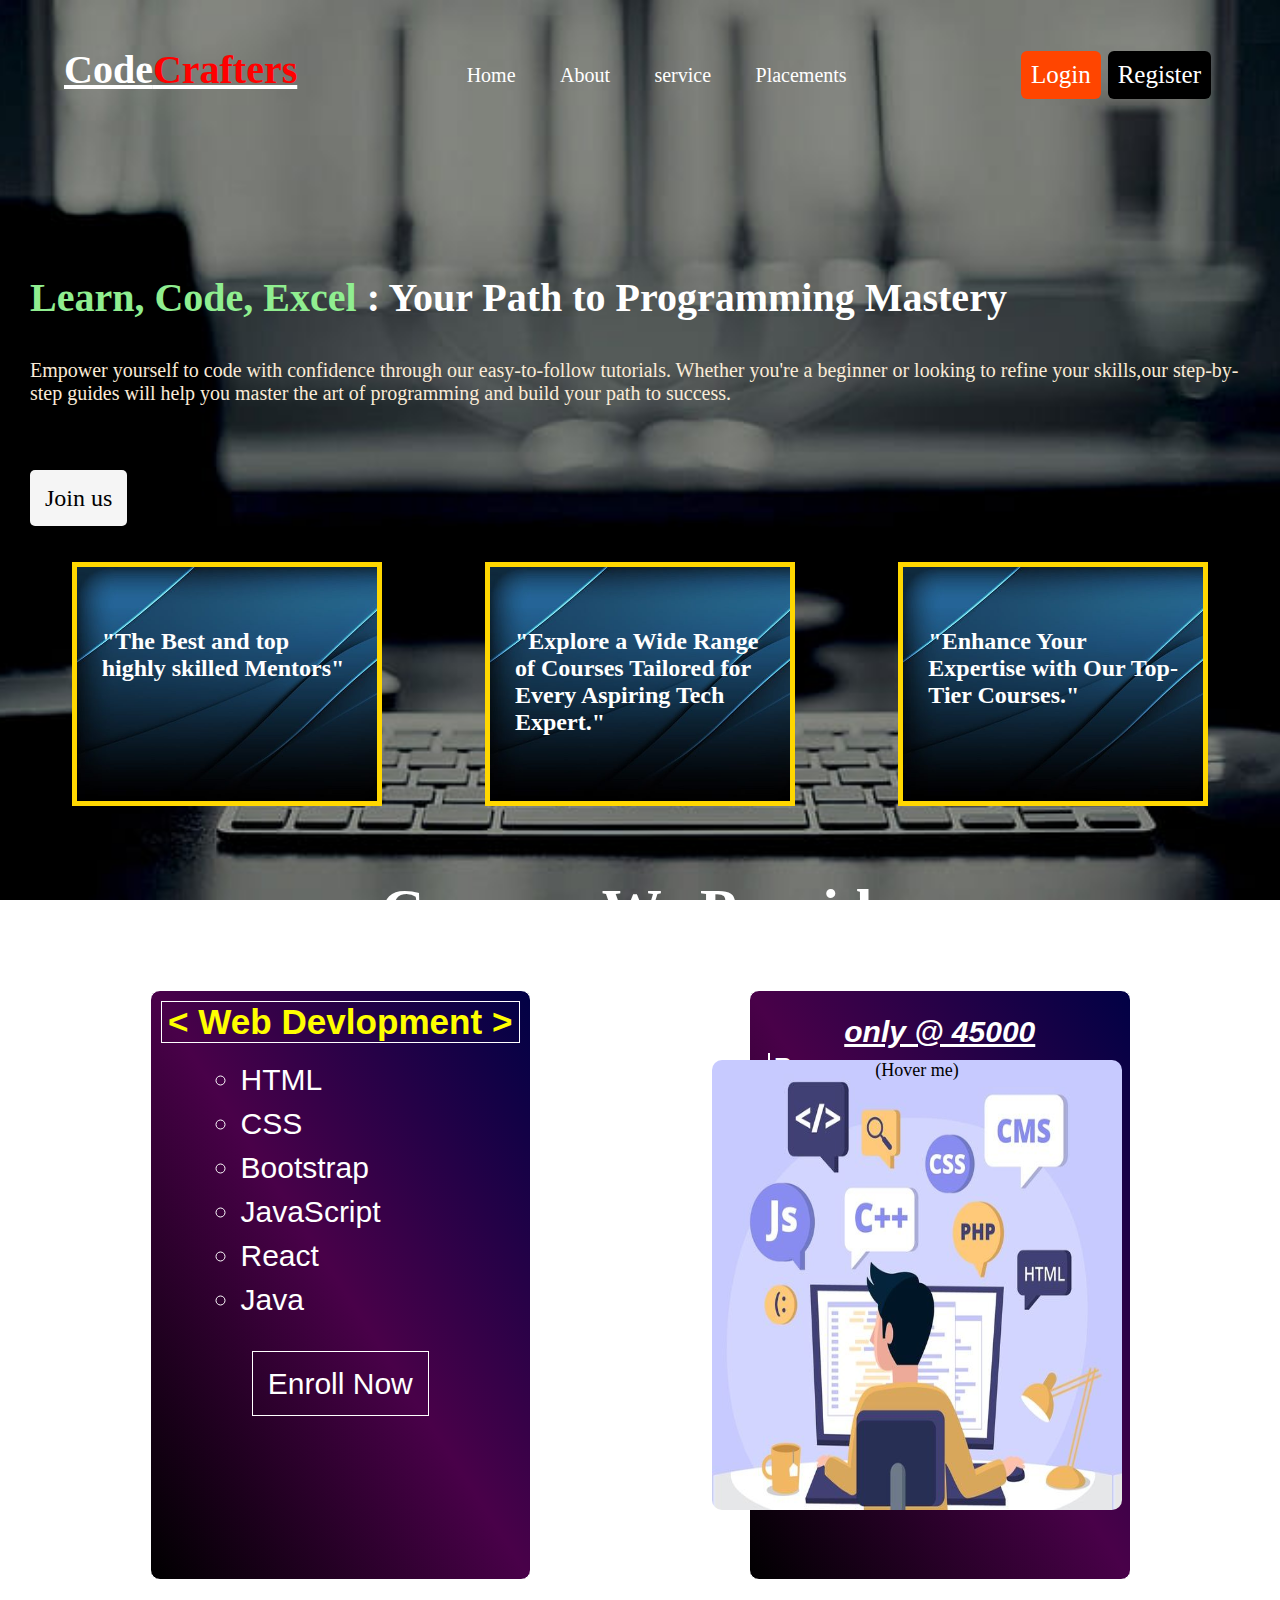
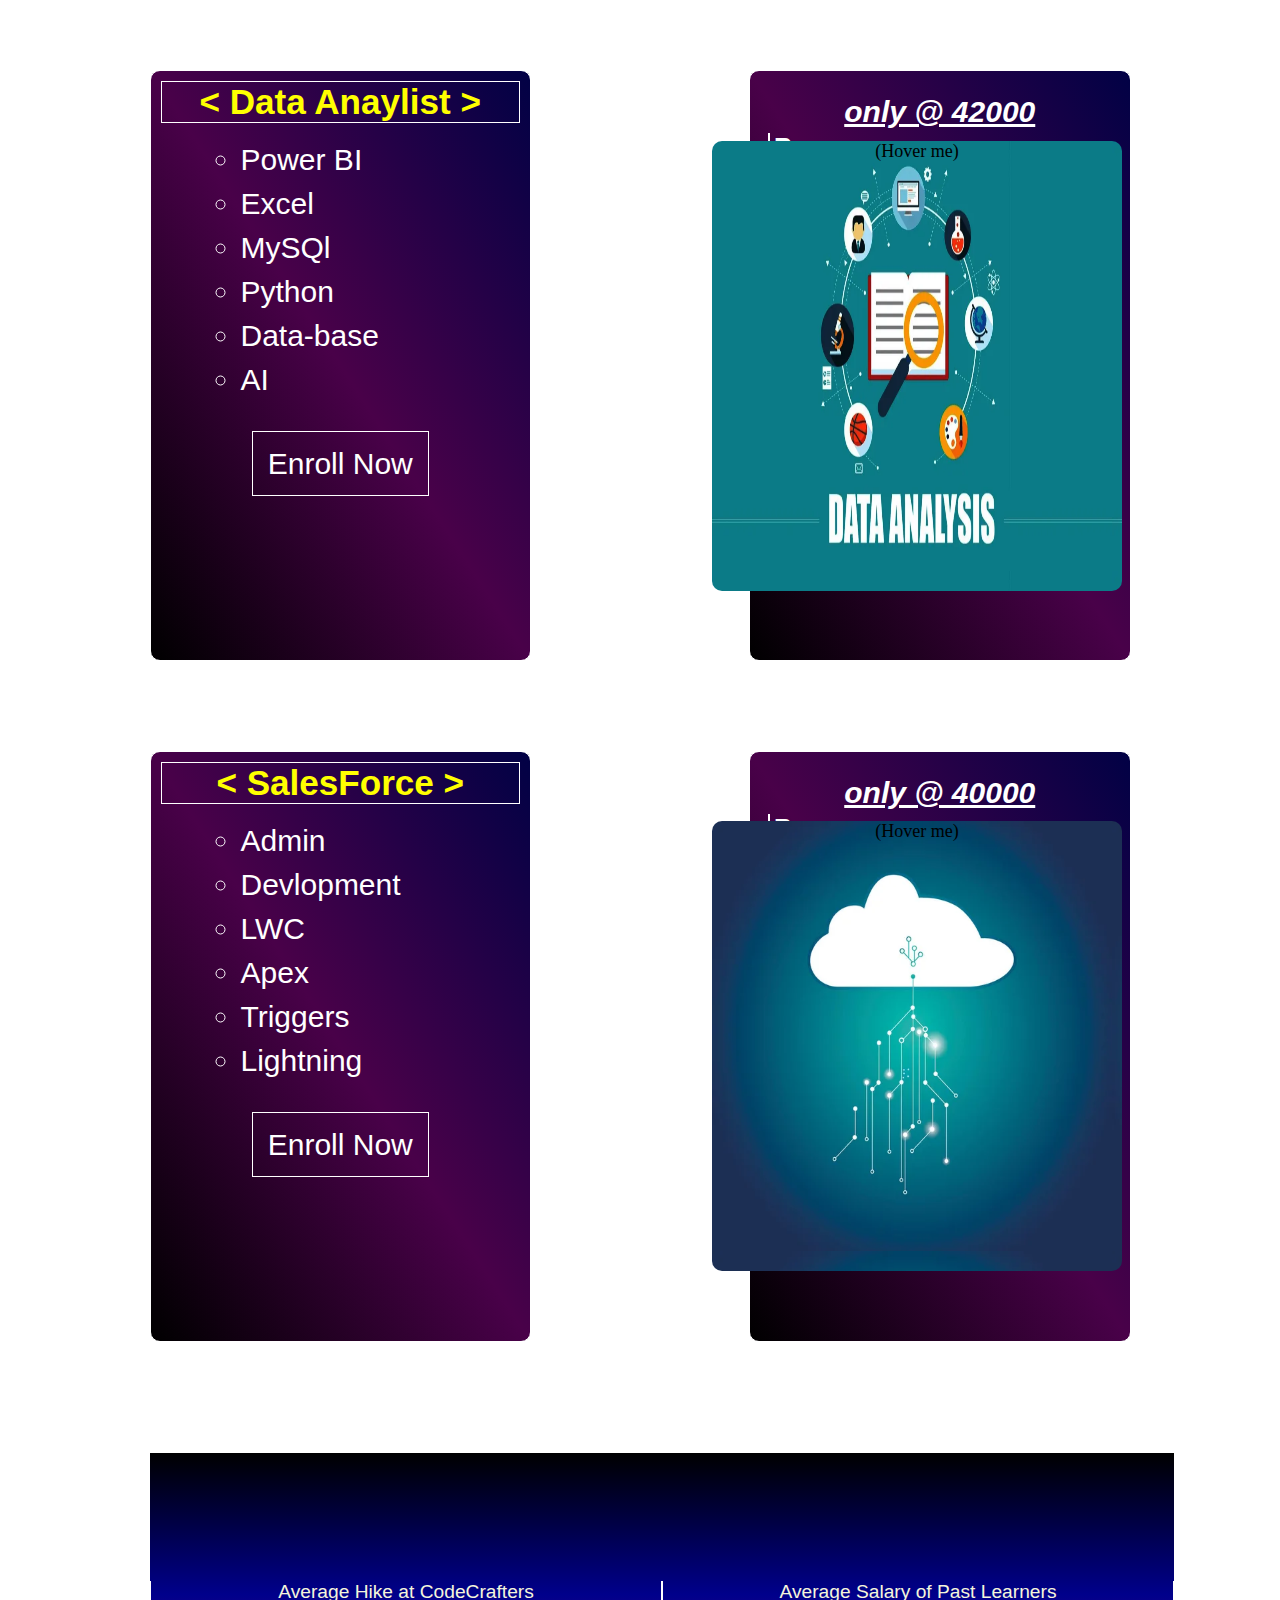
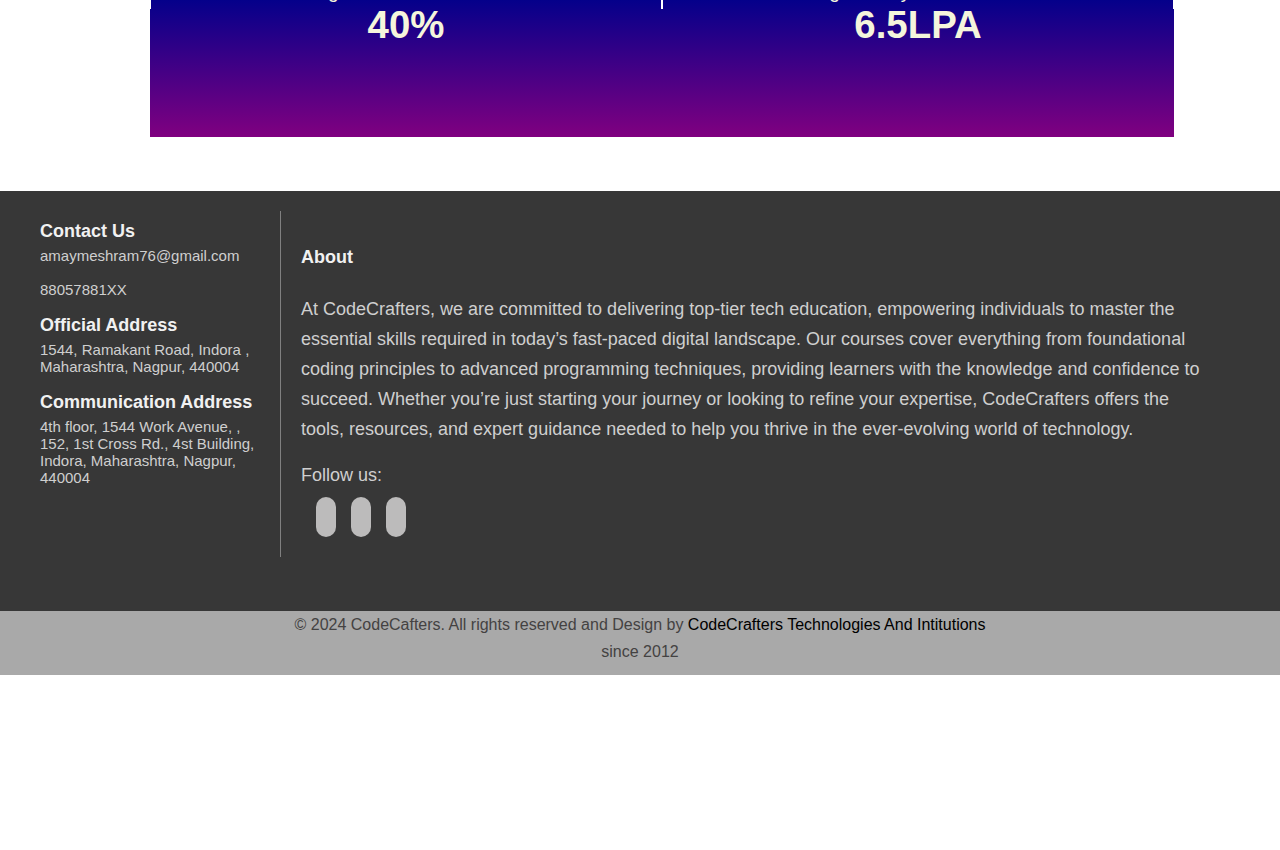
<file: index.html>
<!DOCTYPE html>
<html lang="en">
<head>
    <meta charset="UTF-8">
    <meta name="viewport" content="width=device-width, initial-scale=1.0">
    <title>CodeCrafters</title>
    <link rel="stylesheet" href="index.css">
    <link rel="stylesheet" href="https://cdnjs.cloudflare.com/ajax/libs/font-awesome/6.6.0/css/all.min.css"
     integrity="sha512-Kc323vGBEqzTmouAECnVceyQqyqdsSiqLQISBL29aUW4U/M7pSPA/gEUZQqv1cwx4OnYxTxve5UMg5GT6L4JJg==" crossorigin="anonymous" referrerpolicy="no-referrer" />
</head>
<body>
    <div class="d1">
        <br><br>
        <nav>
            <h2 class="first">Code<span>Crafters</span> </h2>

            <ul class="list">
                <li><a href="#">Home</a></li>
                <li><a href="about.html">About</a></li>
                <li><a href="#sec-1">service</a></li>
                <li><a href="our project.html">Placements</a></li>
            </ul>

            <div class="buttons">
                <a href="login.html" class="login">Login</a>
                <a href="resgister.html" class="register"> Register</a>
            </div>

        </nav>

    


        <div class="cont-1">
           <div class="inner-cont-1"> <h2> <span>Learn, Code, Excel</span> : Your Path to Programming Mastery</h2>
                <br>
                      <p>
                        Empower yourself to code with confidence through our easy-to-follow tutorials.
                             Whether you're a beginner or looking to refine your skills,our step-by-step
                                 guides will help you master the art of programming 
                                     and build your path to success.
                     </p>

                 
                 
                 <div class="joinus">
                     <a href="resgister.html" class="joinus-1">Join us</a>              
                 </div>
         </div>

     </div>


<div class="cont-A" >

    <div class="in-cont-A">
        <i class="fa-solid fa-users fa-2xl icon"></i>
        <br><br>
        <h2>"The Best and top highly skilled Mentors" </h2>
    </div>

    <div class="in-cont-A" >
        <i class="fa-solid fa-tv fa-2xl icon"></i>
        <br><br>
        <h2>"Explore a Wide Range of Courses Tailored for Every Aspiring Tech Expert." </h2>
    </div>

    <div class="in-cont-A">
        <i class="fa-solid fa-book-open fa-2xl icon"></i>
        <br><br>
        <h2>"Enhance Your Expertise with Our Top-Tier Courses."</h2>
    </div>

</div>

    <div class="cont-B" id="sec-1">
                <h1 style=" color:white; text-decoration: underline">Courses We Provide</h1>

                <div class="in-cont-B">
                    <div class="cont-B-sib sib-a">
                            <h3 style="color:Yellow;border:1px solid white; text-align: center;"> < Web Devlopment > </h3>
                            <ul>
                                <li>HTML</li>
                                <li>CSS</li>
                                <li>Bootstrap</li>
                                <li>JavaScript</li>
                                <li>React</li>
                                <li>Java</li>

                            </ul>

                            <a href="resgister.html"> Enroll Now</a>
                    </div>
                        <i class="fa-solid fa-arrow-right fa-2xl" style="color: #63E6BE;"></i>
                    <div class="cont-B-sib">
                            <h2> <i class="only">only @ 45000</i> </h2>
                           <h4 class="revalprice">Reval  pricing</h4> 
                    </div>
                        <div class="cont-B-sib2">
                            <p style="font-size: large;">(Hover me)</p>
                        </div>
                


                
                </div>
            

                <div class="in-cont-B">
                    <div class="cont-B-sib sib-a">
                        <h3 style="color:Yellow; border:1px solid white; text-align: center;"> < Data Anaylist > </h3>
                        <ul>
                            <li>Power BI</li>
                            <li>Excel</li>
                            <li>MySQl</li>
                            <li>Python</li>
                            <li>Data-base</li>
                            <li>AI</li>
                        </ul>
                        <a href="resgister.html"> Enroll Now</a>
                    </div>
                        <i class="fa-solid fa-arrow-right fa-2xl" style="color: #63E6BE;"></i>
                    <div class="cont-B-sib ">
                            <h2> <i class="only">only @ 42000</i> </h2>
                           <h4 class="revalprice">Reval  pricing</h4> 
                    </div>
                        <div class="cont-B-sib2 bg-img1">
                            <p style="font-size: large;">(Hover me)</p>
                        </div>
                
                
                </div>
        


                <div class="in-cont-B">
                    <div class="cont-B-sib sib-a">
                        <h3 style="color:Yellow;border:1px solid white; text-align: center;"> < SalesForce > </h3>
                        <ul>
                            <li>Admin</li>
                            <li>Devlopment</li>
                            <li>LWC</li>
                            <li>Apex</li>
                            <li>Triggers</li>
                            <li>Lightning</li>
                        </ul>
                        <a href="resgister.html"> Enroll Now</a>

                    </div>
                        <i class="fa-solid fa-arrow-right fa-2xl" style="color: #63E6BE;"></i>
                    <div class="cont-B-sib">
                            <h2> <i class="only">only @ 40000</i> </h2>
                           <h4 class="revalprice">Reval  pricing</h4> 
                    </div>
                        <div class="cont-B-sib2 bg-img2">
                            <p style="font-size: large;">(Hover me)</p>
                        </div>
                
                
                </div>


    </div>

    <div class="cont-hike">
     
        <div class="hike1">
         <p>Average Hike at CodeCrafters</p>
         <h1>40%</h1>
        </div> 
        <div class="hike1">
            <p>Average Salary of Past Learners</p>
            <h1>6.5LPA</h1>
           </div> 
     </div>
     <br><br><br>

<footer class="footer">

    <div class="M-F-cont">        
        
                <div class="F1"> 
                    <h4 class="f1head">Contact Us</h4>
                    <p>amaymeshram76@gmail.com</p>
                        <br>
                        <p> 88057881XX</p>

                    <br>
                   <h4 class="f1head">Official Address</h4> 
                    <P> 1544, Ramakant Road, 
                        Indora , Maharashtra, Nagpur, 440004</P>
                        <br>
                    
                       <h4 class="f1head">Communication Address</h4> 
                <p>
                    4th floor, 1544 Work Avenue, , 152,
             1st Cross Rd., 4st Building, Indora, Maharashtra, Nagpur, 440004
                </p>



            
                </div>
            
                <div class="F2">
                    <br>
                    <h4 class="f1head">About</h4>
                <br>
                
            <p class="para">
                At CodeCrafters, we are committed to delivering top-tier tech education, empowering individuals to master the essential skills 
                required in today’s fast-paced digital landscape. 
                Our courses cover everything from foundational coding principles to advanced programming techniques, 
                providing learners with the knowledge and confidence to succeed.
            
                 Whether you’re just starting your journey or looking to refine your expertise, CodeCrafters offers the tools, 
                 resources, and expert guidance needed to help you thrive in the ever-evolving world of technology.
            
            </p>

            <br>

          <div class="follow-link">

            <p>Follow us:</p>
            <br>

            <a class="logo-link" href="#"><i class="fa-brands fa-instagram"></i></a>
            <a class="logo-link" href=""><i class="fa-brands fa-facebook"></i></a>  
             <a class="logo-link" href=""><i class="fa-brands fa-x-twitter"></i></a>

          </div>
          
          

                </div>

    </div>    
    
    <br><br><br>

    <div class="last">
        <p> <span style="color: rgb(68, 66, 66);"> © 2024 CodeCafters. All rights reserved and Design by </span>
             CodeCrafters Technologies And Intitutions</p>
        <p style="color:rgb(68, 66, 66) ;">since 2012</p>
    </div>


</footer>
</body>
</html>
</file>
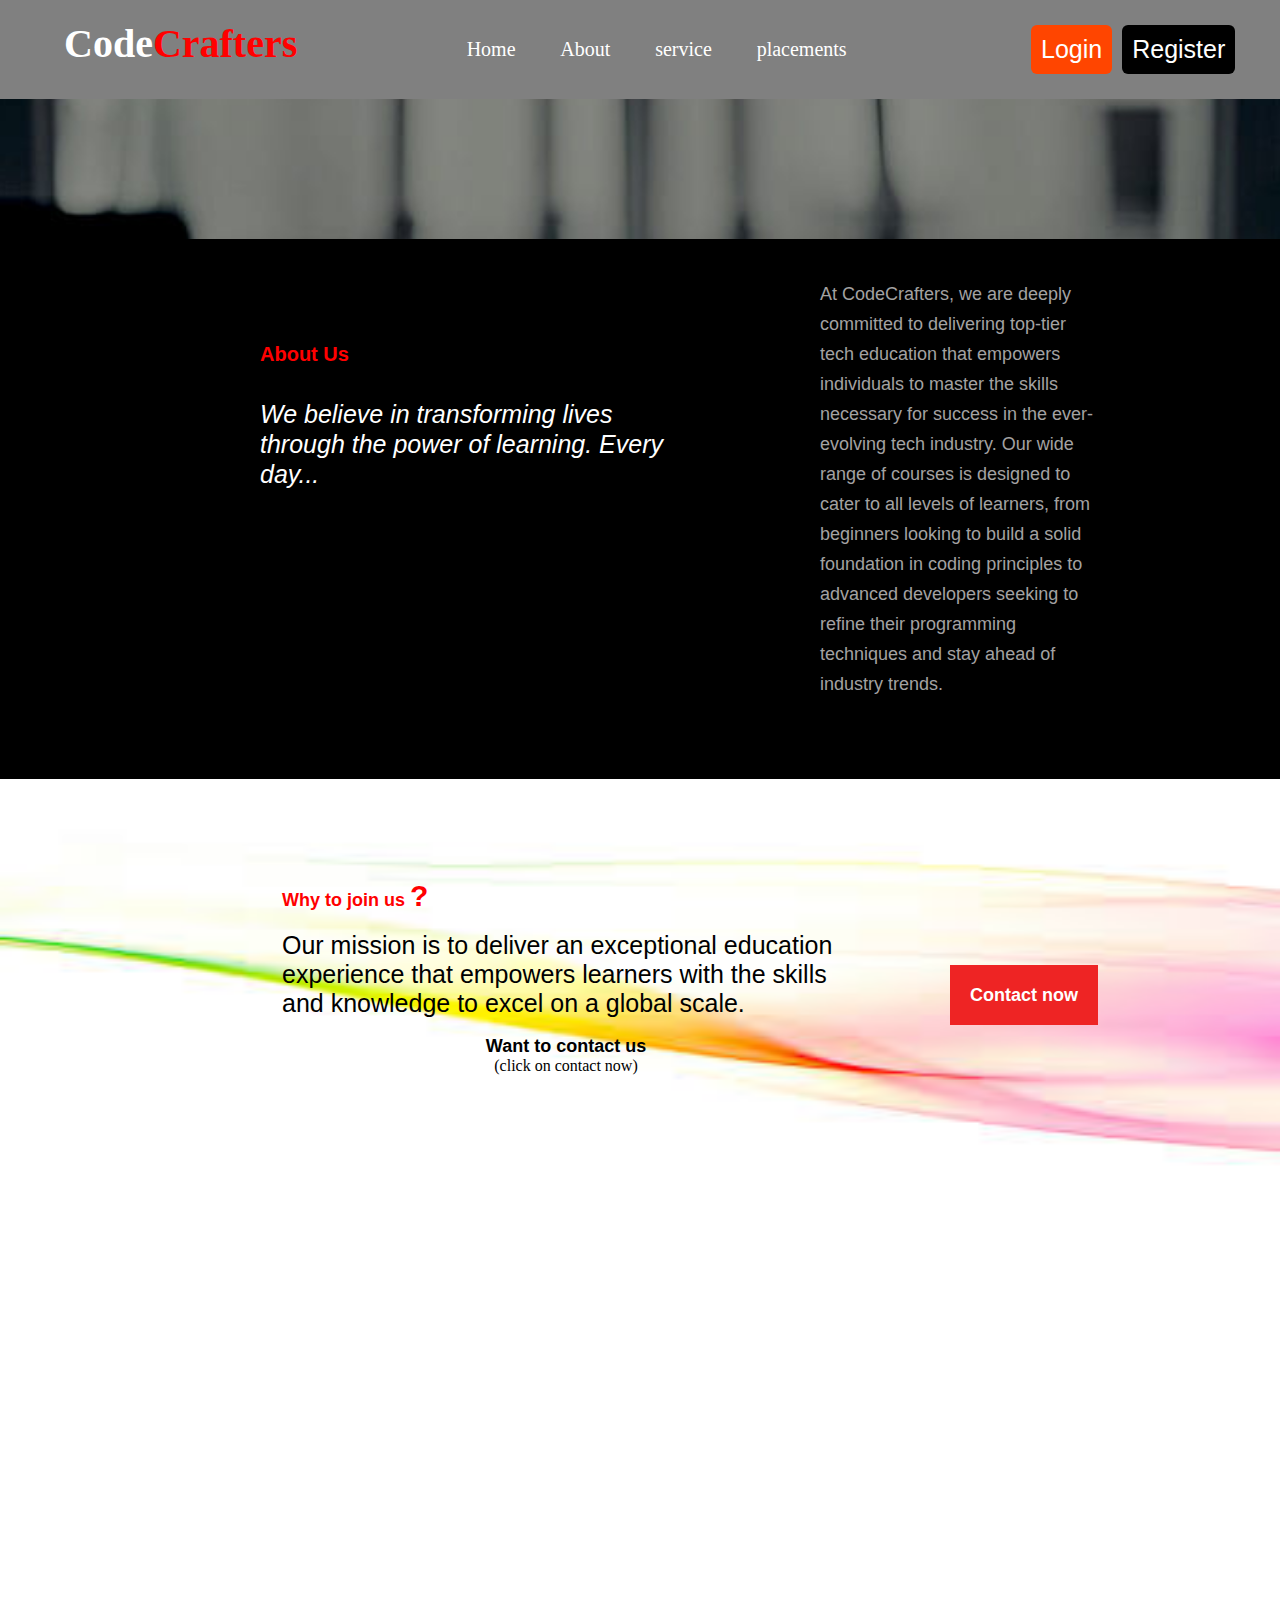
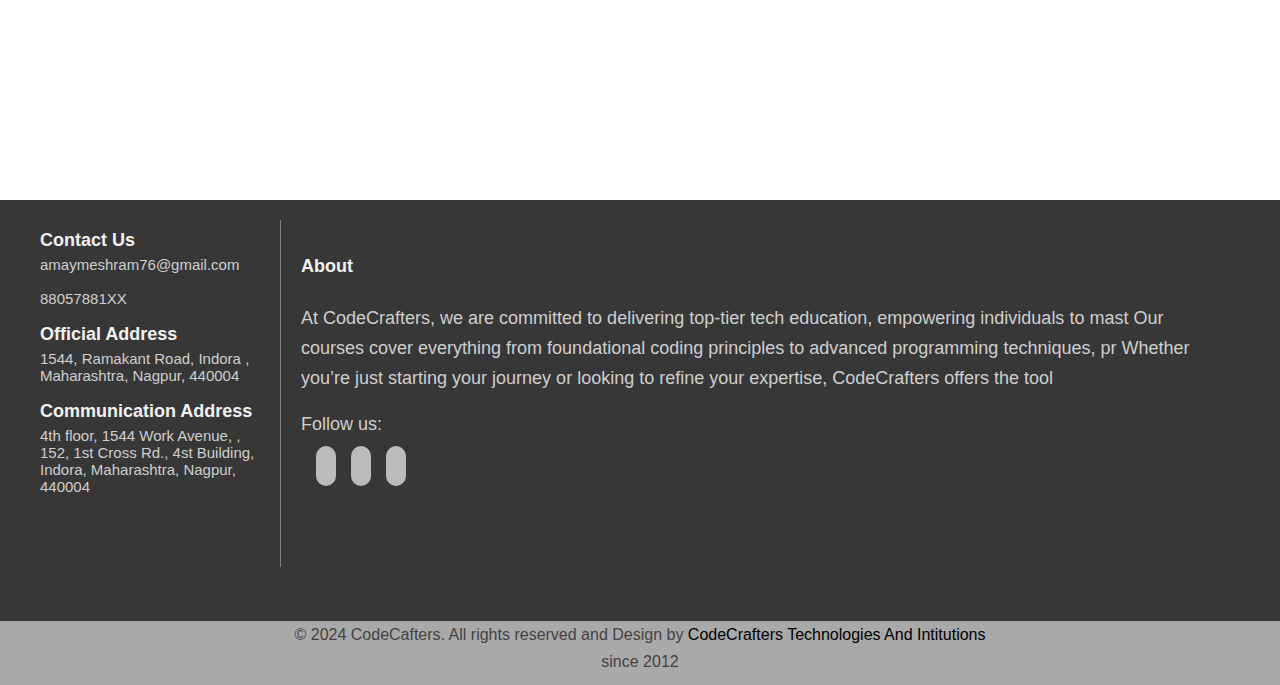
<file: about.html>
<!DOCTYPE html>
<html lang="en">
<head>
    <meta charset="UTF-8">
    <meta name="viewport" content="width=device-width, initial-scale=1.0">
    <link rel="stylesheet" href="about.css">
    <link rel="stylesheet" href="https://cdnjs.cloudflare.com/ajax/libs/font-awesome/6.6.0/css/all.min.css"
    integrity="sha512-Kc323vGBEqzTmouAECnVceyQqyqdsSiqLQISBL29aUW4U/M7pSPA/gEUZQqv1cwx4OnYxTxve5UMg5GT6L4JJg==" crossorigin="anonymous" referrerpolicy="no-referrer" />
    <title>Document</title>
</head>
<body>

<div class="d1">
        <nav>
            <h2 class="first">Code<span>Crafters</span> </h2>
            <ul class="list">
                <li><a href="index.html">Home</a></li>
                <li><a href="#">About</a></li>
                <li><a href="index.html#sec-1">service</a></li>
                <li><a href="our project.html">placements</a></li>
            </ul>
            <div class="buttons">
                <a href="login.html" class="login">Login</a>
                <a href="resgister.html" class="register"> Register</a>
            </div>
        </nav>
        <!--  -->
        
        <div class="M-cont-a">
            <div class="cont-a-sib1">
                 <P> About Us </P>
                <br>
                 <i>
                    We believe in transforming lives through the power of learning. Every day...
                    
                   
                   
                 </i> 
        

            </div>

            <div class="cont-a-sib2">
                    <p>
                        At CodeCrafters, we are deeply committed to delivering top-tier tech education that 
                        empowers individuals to master the skills necessary for success in the ever-evolving tech
                         industry. Our wide range of courses is designed to cater to all levels of learners, 
                         from beginners looking to build a solid foundation in coding principles to advanced developers 
                         seeking to refine their programming techniques and stay ahead of industry trends.
                    
                    
                
                </p>
            </div>

        </div>

        <div class="whyus">

                <div class="why-cont1">
                    <p class="heading">Why to join us <span> ? </span> </p>
                    <br>
                    <p class="content"> Our mission is to deliver an exceptional education
                         experience that empowers learners with the skills and
                          knowledge to excel on a global scale.</p>
                          <br>
                    <h4 style=" text-align:center; font-size:18px; font-family: sans-serif;">Want to contact us</h4>
                    <p style="text-align:center;" > (click on contact now)</p>
                </div>
                <div class="contact">
                    <a href="#"> Contact now </a>
                </div>
            
        </div>


        <div class="add">
            <iframe src="https://www.google.com/maps/embed?pb=!1m18!1m12!1m3!1d7326.3088915241515!2d79.09638428411996!3d21.
            17602104885576!2m3!1f0!2f0!3f0!3m2!1i1024!2i768!4f13.1!3m3!1m2!1s0x3bd4c126566ad3f3%3A0x9f5f213ca6e4d4cf!2sIndora%20
            Buddha%20Vihar!5e0!3m2!1sen!2sin!4v1725957339855!5m2!1sen!2sin" width="100%" height="450" style="border:0;"
             allowfullscreen="" loading="lazy" referrerpolicy="no-referrer-when-downgrade"></iframe>
            
        </div>
            


</div>   
  































































    
<footer class="footer">
    <div class="M-F-cont">        
            
                    <div class="F1"> 
                        <h4 class="f1head">Contact Us</h4>
                        <p>amaymeshram76@gmail.com</p>
                            <br>
                            <p> 88057881XX</p>
    
                        <br>
                       <h4 class="f1head">Official Address</h4> 
                        <P> 1544, Ramakant Road, 
                            Indora , Maharashtra, Nagpur, 440004</P>
                            <br>
                        
                           <h4 class="f1head">Communication Address</h4> 
                    <p>
                        4th floor, 1544 Work Avenue, , 152,
                 1st Cross Rd., 4st Building, Indora, Maharashtra, Nagpur, 440004
                    </p>
    
    
    
                
                    </div>
                
                    <div class="F2">
                        <br>
                        <h4 class="f1head">About</h4>
                    <br>
                    
                <p class="para">
                    At CodeCrafters, we are committed to delivering top-tier tech education, empowering individuals to mast
                    Our courses cover everything from foundational coding principles to advanced programming techniques, pr
                
                Whether you’re just starting your journey or looking to refine your expertise, CodeCrafters offers the tool
                
                </p>
    
                <br>
    
              <div class="follow-link">
    
                <p>Follow us:</p>
                <br>
    
                <a class="logo-link" href="#"><i class="fa-brands fa-instagram"></i></a>
                <a class="logo-link" href=""><i class="fa-brands fa-facebook"></i></a>  
                 <a class="logo-link" href=""><i class="fa-brands fa-x-twitter"></i></a>
    
              </div>
              
              
    
                    </div>
    
    </div>    
        
         <br><br><br>
    
        <div class="last">
            <p> <span style="color: rgb(68, 66, 66);"> © 2024 CodeCafters. All rights reserved and Design by </span>
                 CodeCrafters Technologies And Intitutions</p>
            <p style="color:rgb(68, 66, 66) ;">since 2012</p>
        </div>
    
    
</footer>
    
    
    
    
    
    
    
    
    
    
</body>
</html>
</file>
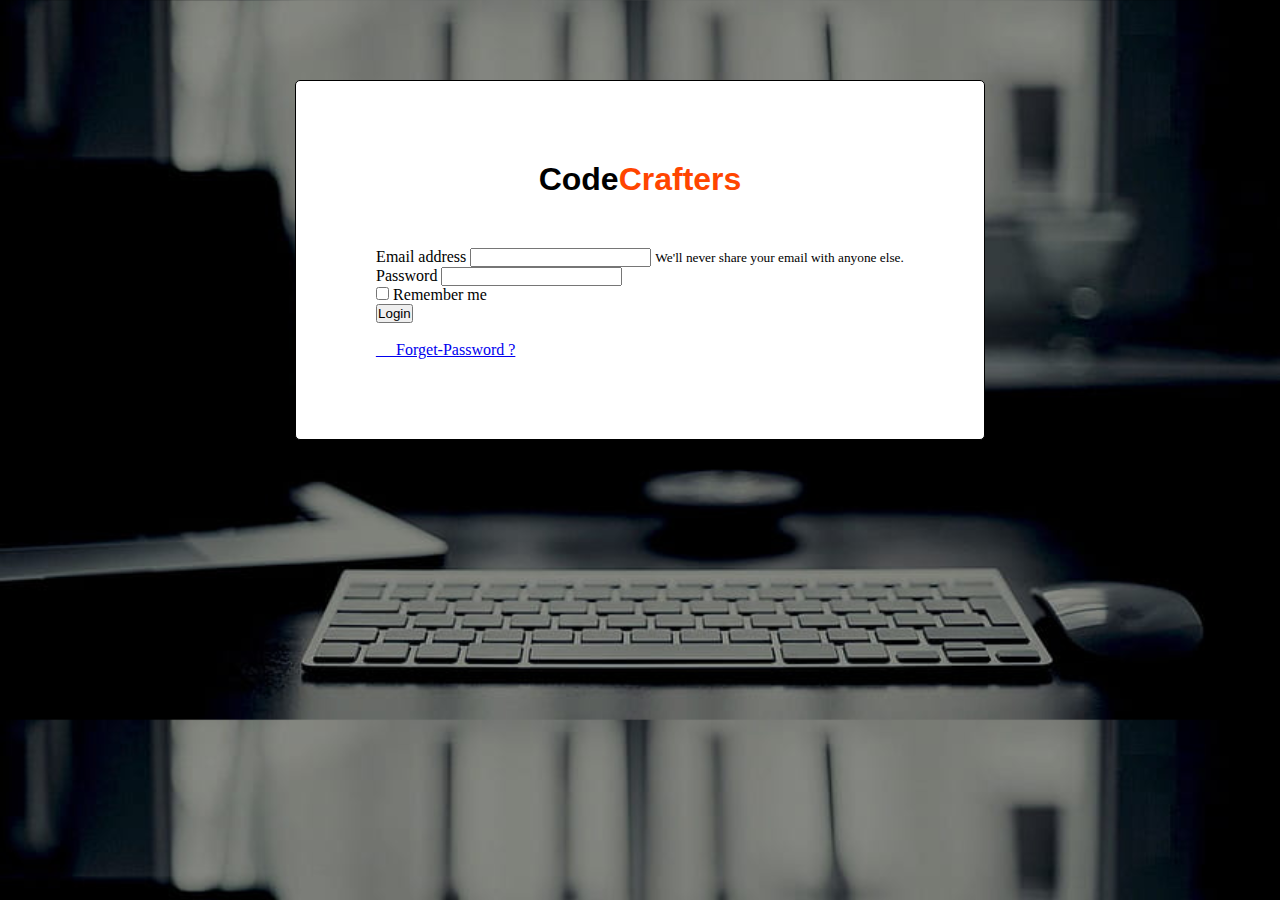
<file: login.html>
<!DOCTYPE html>
<html lang="en">
<head>
    <meta charset="UTF-8">
    <meta name="viewport" content="width=device-width, initial-scale=1.0">
   
   <link rel="stylesheet" href="https://cdn.jsdelivr.net/npm/bootstrap@4.6.2/dist/css/bootstrap.min.css" 
   integrity="sha384-xOolHFLEh07PJGoPkLv1IbcEPTNtaed2xpHsD9ESMhqIYd0nLMwNLD69Npy4HI+N" crossorigin="anonymous">

    <title>Document</title>

    <style>
*{
     margin: 0;
     padding: 0;
     box-sizing: border-box;
}

        body{
            height: 100%;
            width: 100%;
            background-image: url(homeimg/desktop-wallpaper-web-development.jpg);
            background-size: cover;
           
        }

        .d1{
            height: 200%;
            width: 100%;
            padding: 50px;
            display: flex;
            justify-content: center;
            align-items: center;
        }
        .login{
            height: 50%;
            width: 40%;
        }

        .form{
            margin-top: 30px;
            border: 1px solid black;
            padding: 80px;
            background-color: white;
            border-radius: 5px;
        }
        .heading{
            font-family: sans-serif;
            text-align: center;
            margin-bottom: 50px;
            
        }
        .heading span{
            color: orangered;
        }

      
      
      
    </style>
</head>
<body>
    
        <div class="d1">


            <form class="form">
                <div class="form-group ">
                    <h1 class="heading">Code<span>Crafters</span> </h1>

                  <label for="exampleInputEmail1">Email address</label>
                  <input type="email" class="form-control" id="exampleInputEmail1" aria-describedby="emailHelp">
                  <small id="emailHelp" class="form-text text-muted">We'll never share your email with anyone else.</small>
                </div>
                <div class="form-group">
                  <label for="exampleInputPassword1">Password</label>
                  <input type="password" class="form-control" id="exampleInputPassword1">
                </div>
                <div class="form-group form-check">
                  <input type="checkbox" class="form-check-input" id="exampleCheck1">
                  <label class="form-check-label" for="exampleCheck1">Remember me </label>
                </div>
                <div class="d-grid gap-2 d-md-flex justify-content-md-center">
                    <button type="submit" class="btn btn-primary btn-lg">Login</button>
                </div>
                <br>
                <a href="#">__ Forget-Password ?</a>

              </form>

        </div>












</body>
</html>
</file>
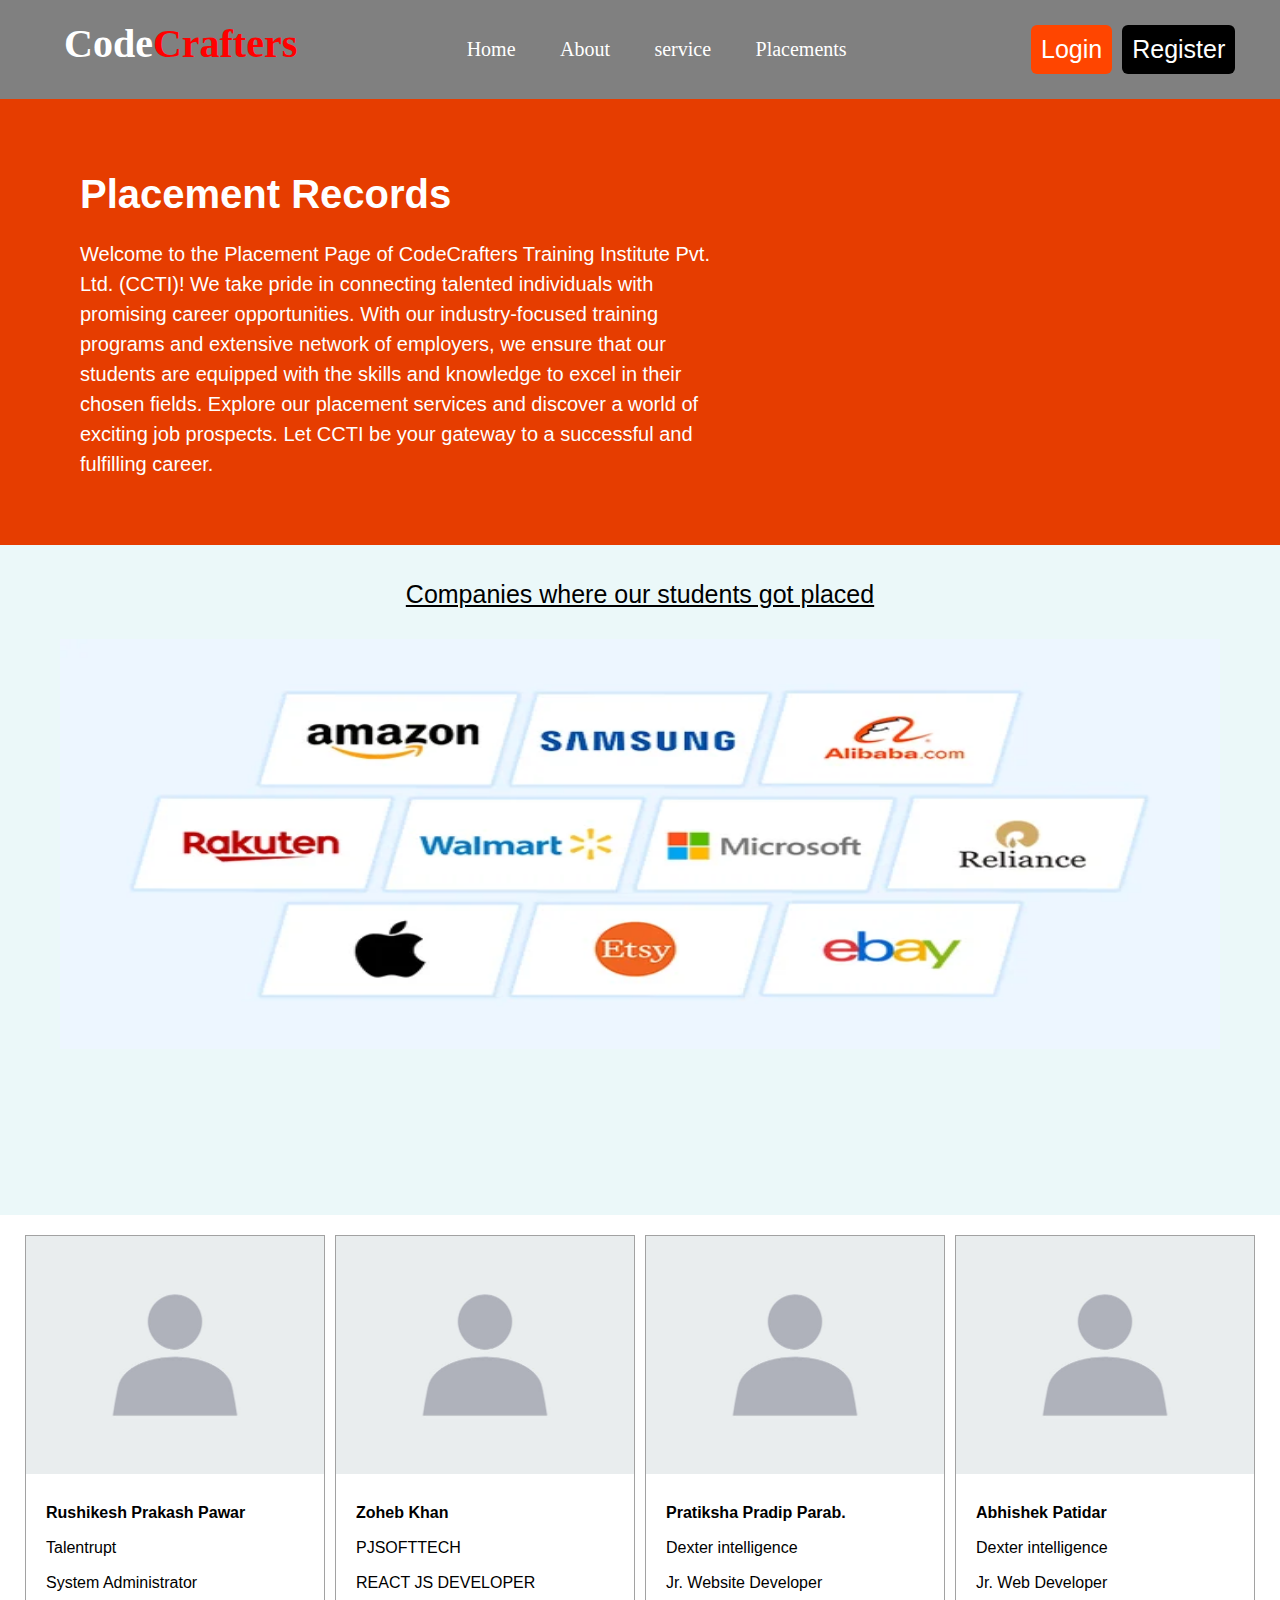
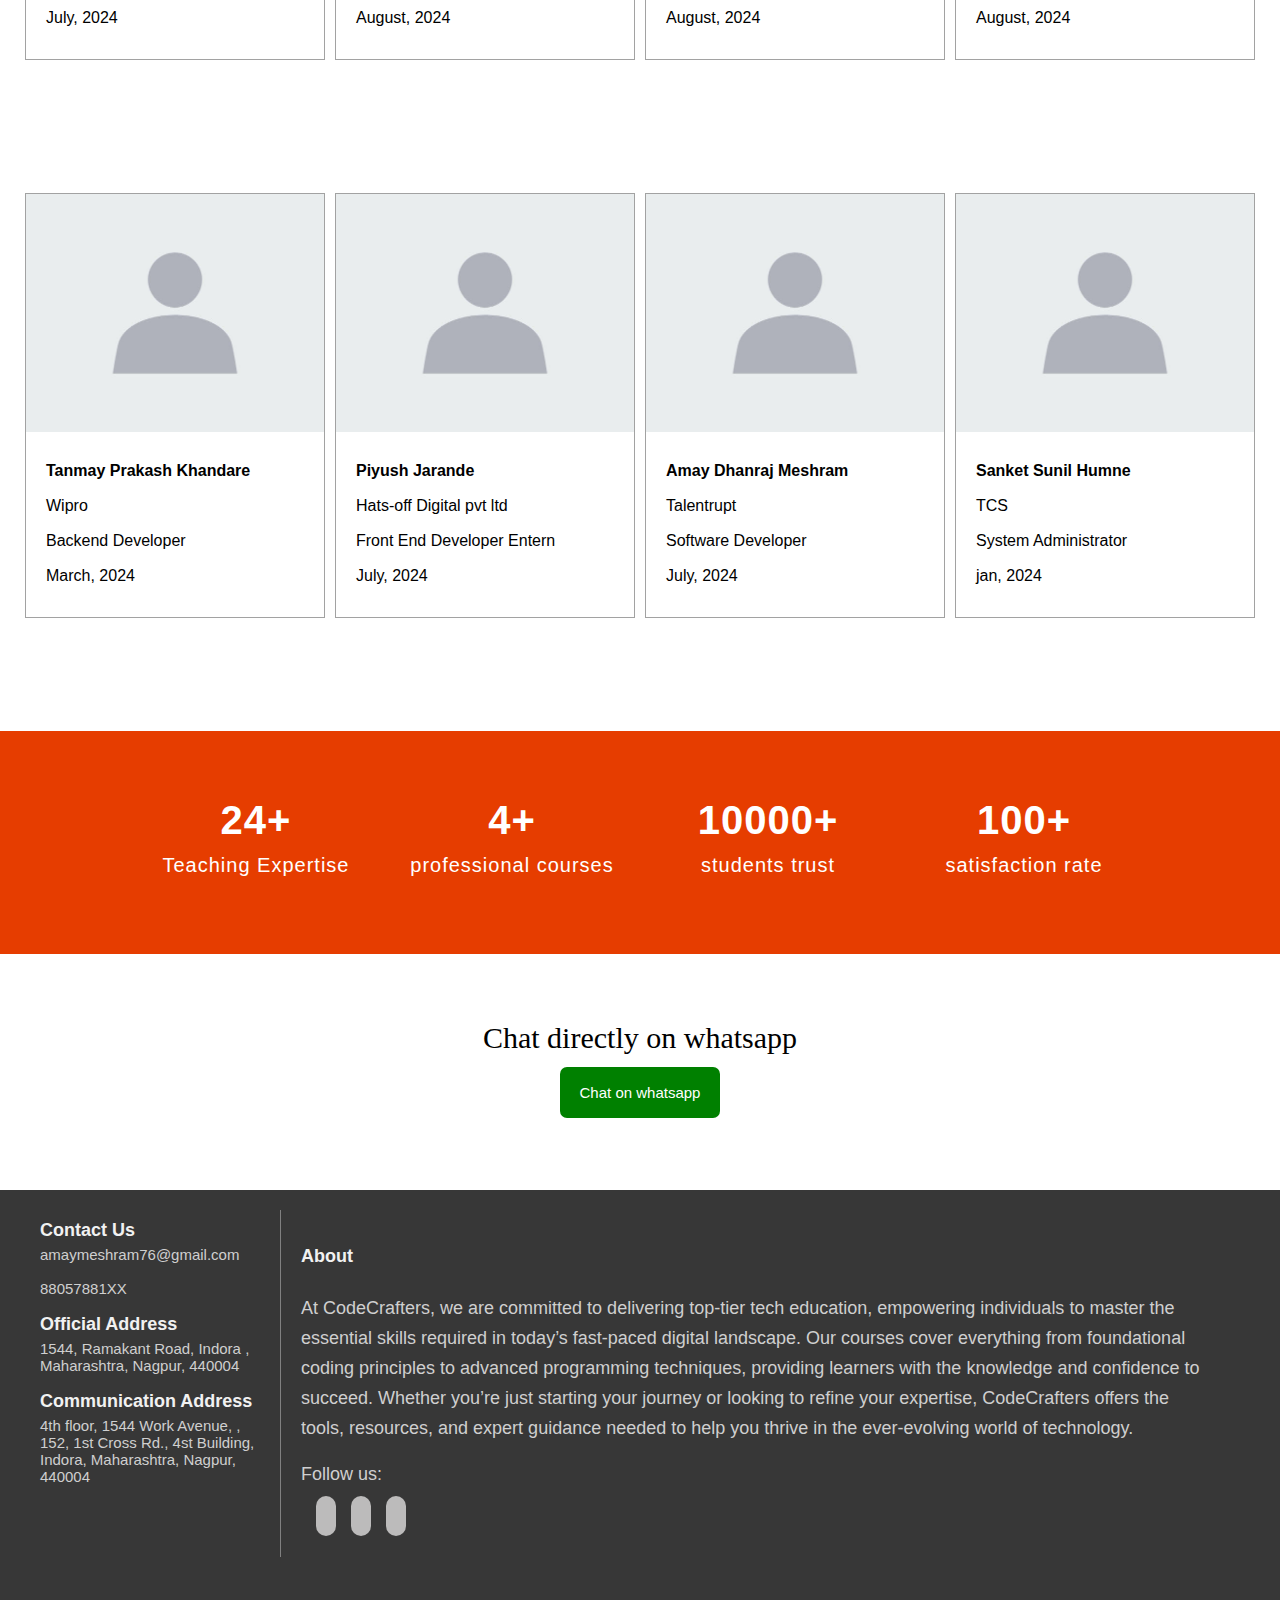
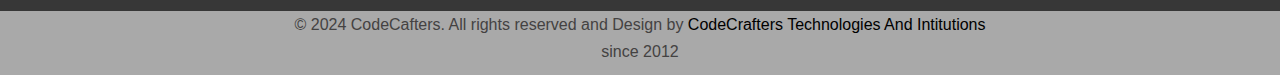
<file: our project.html>
<!DOCTYPE html>
<html lang="en">
<head>
    <meta charset="UTF-8">
    <meta name="viewport" content="width=device-width, initial-scale=1.0">
    <link rel="stylesheet" href="our project.css">
    <link rel="stylesheet" href="https://cdnjs.cloudflare.com/ajax/libs/font-awesome/6.6.0/css/all.min.css"
    integrity="sha512-Kc323vGBEqzTmouAECnVceyQqyqdsSiqLQISBL29aUW4U/M7pSPA/gEUZQqv1cwx4OnYxTxve5UMg5GT6L4JJg==" crossorigin="anonymous" referrerpolicy="no-referrer" />

    <title>Document</title>
</head>
<body>
    


        <div class="d1">
            <nav>
                <h2 class="first">Code<span>Crafters</span> </h2>
                <ul class="list">
                    <li><a href="index.html">Home</a></li>
                    <li><a href="about.html">About</a></li>
                    <li><a href="index.html#sec-1">service</a></li>
                    <li><a href="#">Placements</a></li>
                </ul>
                <div class="buttons">
                    <a href="login.html" class="login">Login</a>
                    <a href="resgister.html" class="register"> Register</a>
                </div>
            </nav>

            
            <div class="record">
                <h1> Placement Records </h1>
                <br>
                <p> Welcome to the Placement Page of CodeCrafters  Training Institute Pvt. Ltd. 
                    (CCTI)! We take pride in connecting talented individuals with promising career opportunities. 
                    With our industry-focused training programs and extensive network of employers,
                     we ensure that our students are equipped with the skills and knowledge to excel in their chosen fields. 
                     Explore our placement services and discover a world of exciting job prospects.
                     Let CCTI be your gateway to a successful and fulfilling career.</p>
            </div>







            <div class="companies">
                <p>Companies where our students got placed</p>

                <div class="company-img">
                    <img src="homeimg/top-10-eCommerce-companies.webp" alt="company logo images">
                </div>
            </div>
        

                <div  class="cont-cards"> 

                    <div  class="card inner-cards">
                        <img class="myimg" src="homeimg/istockphoto-1288129985-612x612.jpg" class="card-img-top" alt="Person img">
                        <div class="card-body">
                          <p class="card-text">
                          <b> Rushikesh Prakash Pawar</b>  
                                <br>
                            Talentrupt
                            <br>
                            System Administrator
                            <br>

                            July, 2024
                           </p>
                        </div>
                      </div>
                    

                      <div  class="card inner-cards">
                        <img class="myimg" src="homeimg/istockphoto-1288129985-612x612.jpg" class="card-img-top" alt="Person img">
                        <div class="card-body">
                          <p class="card-text">
                              
                         <b> Zoheb Khan</b>  
                                <br>
                                PJSOFTTECH
                            <br>
                            REACT JS DEVELOPER
                            <br>
                            August, 2024
                           </p>
                        </div>
                      </div>


                      <div  class="card inner-cards">
                        <img class="myimg" src="homeimg/istockphoto-1288129985-612x612.jpg" class="card-img-top" alt="Person img">
                        <div class="card-body">
                          <p class="card-text">



                             <b> Pratiksha Pradip Parab.</b>  
                                <br>
                                Dexter intelligence
                            <br>
                                                       
                                Jr. Website Developer
                            <br>
                            August, 2024
                           </p>
                        </div>
                      </div>




                      <div  class="card inner-cards">
                        <img class="myimg" src="homeimg/istockphoto-1288129985-612x612.jpg" class="card-img-top" alt="Person img">
                        <div class="card-body">
                          <p class="card-text">

                          <b>  Abhishek Patidar</b>  
                                <br>
                                Dexter intelligence
                            <br>
                            Jr. Web Developer
                            <br>
                            August, 2024
                           </p>
                        </div>
                      </div>


                    </div>



                    <div  class="cont-cards"> 
                    <div  class="card inner-cards">
                        <img class="myimg" src="homeimg/istockphoto-1288129985-612x612.jpg" class="card-img-top" alt="Person img">
                        <div class="card-body">
                          <p class="card-text">
                          <b> Tanmay Prakash Khandare</b>  
                                <br>
                            Wipro
                            <br>
                            Backend Developer
                            <br>
                            March, 2024
                           </p>
                        </div>
                      </div>
                    
                      <div  class="card inner-cards">
                        <img class="myimg" src="homeimg/istockphoto-1288129985-612x612.jpg" class="card-img-top" alt="Person img">
                        <div class="card-body">
                          <p class="card-text">
                        

                          <b> Piyush Jarande</b>  
                                <br>
                                Hats-off Digital pvt ltd
                            <br>
                            Front End Developer Entern
                            <br>
                            July, 2024
                           </p>
                        </div>
                      </div>


                      <div  class="card inner-cards">
                        <img class="myimg" src="homeimg/istockphoto-1288129985-612x612.jpg" class="card-img-top" alt="Person img">
                        <div class="card-body">
                          <p class="card-text">
                          <b> Amay Dhanraj Meshram</b>  
                                <br>
                            Talentrupt
                            <br>
                            Software Developer
                            <br>
                            July, 2024
                           </p>
                        </div>
                      </div>
                      <div  class="card inner-cards">
                        <img class="myimg" src="homeimg/istockphoto-1288129985-612x612.jpg" class="card-img-top" alt="Person img">
                        <div class="card-body">
                          <p class="card-text">
                          <b> Sanket Sunil Humne</b>  
                                <br>
                            TCS
                            <br>
                            System Administrator
                            <br>
                            jan, 2024
                           </p>
                        </div>
                      </div>

        </div> 

        


        <div class="bottom-cont">
            <div class="in-bottom-cont" >
                    <h1>24+</h1>
                    
                    <p>Teaching Expertise</p>
            </div>
        
            <div class="in-bottom-cont" >
                <h1>4+</h1>
                    
                    
            <p>professional courses</p>
            </div>
        
            <div class="in-bottom-cont" >
                <h1>10000+</h1>
                    
                <p>students trust</p>
            </div>
        
            <div class="in-bottom-cont" >
                <h1>100+</h1>
                    
                <p>satisfaction rate</p>
            </div>                          
        </div>


        <div class="whatsaap">
            <p>Chat directly on whatsapp</p>
            
            <a href="#">  
  
                <i class="fa-brands fa-whatsapp fa-xl"></i>    Chat on whatsapp </a>

        </div>


     </div>















































        <footer class="footer">

            <div class="M-F-cont">        
                
                        <div class="F1"> 
                            <h4 class="f1head">Contact Us</h4>
                            <p>amaymeshram76@gmail.com</p>
                                <br>
                                <p> 88057881XX</p>
        
                            <br>
                           <h4 class="f1head">Official Address</h4> 
                            <P> 1544, Ramakant Road, 
                                Indora , Maharashtra, Nagpur, 440004</P>
                                <br>
                            
                               <h4 class="f1head">Communication Address</h4> 
                        <p>
                            4th floor, 1544 Work Avenue, , 152,
                     1st Cross Rd., 4st Building, Indora, Maharashtra, Nagpur, 440004
                        </p>
        
        
        
                    
                        </div>
                    
                        <div class="F2">
                            <br>
                            <h4 class="f1head">About</h4>
                        <br>
                        
                    <p class="para">
                        At CodeCrafters, we are committed to delivering top-tier tech education, empowering individuals to master the essential skills 
                        required in today’s fast-paced digital landscape. 
                        Our courses cover everything from foundational coding principles to advanced programming techniques, 
                        providing learners with the knowledge and confidence to succeed.
                         Whether you’re just starting your journey or looking to refine your expertise, CodeCrafters offers the tools, 
                         resources, and expert guidance needed to help you thrive in the ever-evolving world of technology.
                       
                    
                       
                    
                    </p>
        
                    <br>
        
                  <div class="follow-link">
        
                    <p>Follow us:</p>
                    <br>
        
                    <a class="logo-link" href="#"><i class="fa-brands fa-instagram"></i></a>
                    <a class="logo-link" href=""><i class="fa-brands fa-facebook"></i></a>  
                     <a class="logo-link" href=""><i class="fa-brands fa-x-twitter"></i></a>
        
                  </div>
                  
                  
        
                        </div>
        
            </div>    
            
            <br><br><br>
        
            <div class="last">
                <p> <span style="color: rgb(68, 66, 66);"> © 2024 CodeCafters. All rights reserved and Design by </span>
                     CodeCrafters Technologies And Intitutions</p>
                <p style="color:rgb(68, 66, 66) ;">since 2012</p>
            </div>
        
        
        </footer>
</body>
</html>
</file>
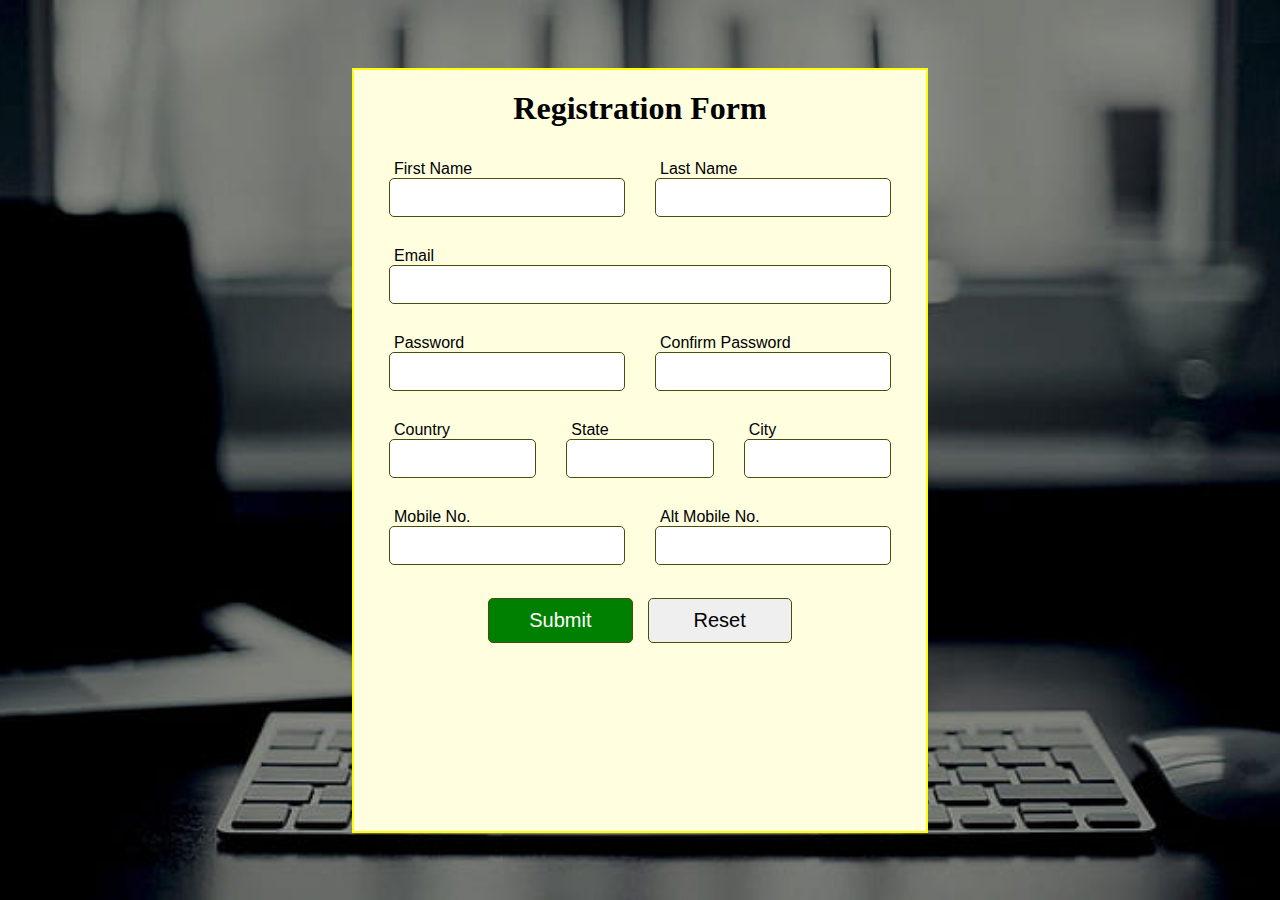
<file: resgister.html>
<!DOCTYPE html>
<html lang="en">
<head>
    <meta charset="UTF-8">
    <meta name="viewport" content="width=device-width, initial-scale=1.0">
    <title>Document</title>
    <link rel="stylesheet" href="register.css">
  
  
</head>
<body>
    
    <div class="d1">

        <form class="main-cont">

            <h1 style="text-align: center;"> Registration Form</h1>
            <br>

            <div class="row">
                    <div class="input-fields">

                        <div class="field">
                            <p>First Name</p>
                            <input  type="text" name="First Name">
                        </div>

                        <div class="field">
                            <P>Last Name</P>
                            <input  type="text" name="Last Name">
                        </div>
                   
                    </div>

                    <div class="input-fields">
                        <div class="field">
                            <p>Email</p>
                            <input  type="Email" name="Email" >
                        </div>
                    </div>    

                    <div class="input-fields">
                        <div class="field">
                            <p>Password</p>
                            <input  type="password"  name="Password">
                        </div>

                        <div class="field">
                            <p>Confirm Password</p>
                            <input  type="password" name="Confirm Passwprd" >
                        </div>
                    </div> 
                    
                    <div class="input-fields">
                        <div class="field">
                            <p>Country</p>
                            <input  type="text"  name="Country">
                        </div>
                        <div class="field">
                            <p>State</p>
                            <input  type="text"  name="State">
                        </div>

                        <div class="field">
                            <p>City</p>
                            <input  type="text" name="City">
                        </div>
                        
                    </div>            
      


                    <div class="input-fields">
                        <div class="field">
                            <p> Mobile No.</p>
                            <input  type="Number" name="Mobile No.">
                        </div>
                        <div class="field">
                            <P>Alt Mobile No.</P>
                            <input  type="text" name="Alt Mobile No.">
                        </div>
                                      
                    </div>
                    <br>
                    <div class="buttons">
                        <input type="submit" class="submit">
                        <input type="reset" class="reset">
                       
                        
                    </div>
                   
                

            </div>

              
                   
                   
                   

                   
                   
                   
                   
                   
                   
                   
                   
                   
                   
                   

            

            
            

        </form>

    </div>


</body>
</html>
</file>
<file: index.css>
*{
    margin: 0;
    padding: 0;
    box-sizing: border-box;
}
html , body{
    width: 100%;
    height: 100%;
}

.d1{
    height: 450%;
    width: 100%;
    background-image:url(homeimg/desktop-wallpaper-web-development.jpg);
    background-position: center;
    background-size: cover;
    background-attachment: fixed;
    /* padding: 15px; */
    
}
.first{
    animation-name: anim;
    animation-duration: 1s;
}
@keyframes anim {
    from{
        font-size: 15px;
        
        
        
        
    }
    to{
        font-size: 50px;

    }
}

nav{

    padding: 10px;
    padding-left: 5%;
    padding-right: 5%;
    width: 100%;
    /* background-color: rgb(65, 63, 63); */
    display: flex;
    justify-content: space-between;
    /* position: fixed; */
}



nav h2{
    font-size: 40px;
    color: white;
    text-decoration: underline;

}
nav h2 span{
    font-size: 38;
    color: red;
}
.list{
    width: 380px;
    /* border: 1px solid black; */
    font-size: 20px;
    display: flex;
    justify-content: space-between;
    align-items: center;
    list-style: none;
    
    
}
.list li a{
    text-decoration: none;
    color: white;
    transition: 1s;
}


.list li a:hover{
   color: orangered;
}
.buttons{
    width: 200px;
    /* border: 1px solid black; */
    display: flex;
    justify-content: space-between;
    padding: 5px;
}
.login{
    text-decoration: none;
    color: white;
    font-size: 25px;
    padding: 10px;
    border-radius: 6px;
    background-color: orangered;
    transition: 1s;
}
.login:hover{
    background-color: white;
    color: black;
}
.register{
    text-decoration: none;
color: white;
font-size: 25px;
padding: 10px;
border-radius: 6px;
background-color: black;
transition: 1s;
}
    .register:hover{
        background-color: white;
        color: black;
    }


.cont-1{
    display: flex;
    justify-content: space-between;
    margin-top: 130px;
     padding: 30px;
    width: 100%;
    height: fit-content;
    /* border: 1px solid white; */
    color: white;
}
.cont-1 h2{
    font-size: 40px;
}
.cont-1 h2 span{
color: lightgreen
;
}
.cont-1  p{
    text-align: left;
    margin-top: 20px;
    margin-bottom: 80px;
    font-size: 20px;
    color:antiquewhite;
}

/* .joinus{ */
    /* transition-duration: 1s; */
    /* width: 150px; */
    /* padding: 15px; */
    /* display: flex; */
    /* justify-content: center; */
/*           */
/*      */
/* } */
.joinus-1{
    padding: 15px;
    text-decoration: none;
    color: black;
    font-size: x-large;
    border-radius: 5px;
    transition-duration: 0.5s;
    background-color: whitesmoke
    
}
.joinus-1:hover{
    background-color: rgb(41, 41, 41);
    color: white;
}


.photo img{
    size: 250px;
    border-radius: 5px;
}


/* .qqq{ */
    /* padding: 10px; */
    /* width: 150px; */
    /* border: 5px solid red; */
    /* background-color: aliceblue; */
/*  */
/* }        */
/*  */
/* .www{ */
    /* width:150px ; */
    /* padding: 10px; */
    /* background-color: red; */
    /* transition-duration: 1s; */
    /* position: relative; */
    /* bottom: 40px; */
/*  */
/* } */
/* .www:hover{ */
    /* transform: translate(50px,30px); */
/* } */

.cont-A{
    width: 100%;
    height: 7%;
   /* background-color: aqua; */
    padding: 20px;
    display: flex;
    justify-content: space-around;
}
.in-cont-A{
    width:25% ;
    height:100%;
    background-image: url(homeimg/abstract-waveforms-digital-art-wallpaper-preview-e1656154495627.jpg);
    background-size: cover;
    border: 5px solid gold;
    padding: 25px;
    color: white;
}
.icon{
    padding-bottom: 10px;
    size: 200px;
    color: rgb(246, 47, 12);
}

.cont-B{
    /* background-color: white; */
    width: 100%;
    height: 55%;
    padding: 50px;
    text-align: center;
    font-size: 30px;
}

.in-cont-B{
    width: 100%;
    height: 32%;
    /* background-color: brown;  */
    padding: 45px;
    
    display: flex;
    justify-content: space-around;
    align-items: center;
}

.cont-B-sib{
    height: 100%;
    width: 35%;
    border: 1px solid white;
    background: linear-gradient(to bottom left,rgb(1, 1, 69) , rgb(73, 1, 73), black);
    border-radius: 10px;
    color: white;
    padding: 10px;
    font-family: sans-serif;
}

.sib-a ul{
    text-align: left;
    list-style: circle;
    margin-top: 20px;
    padding-left: 80px; 
    margin-bottom: 50px;      
}
.sib-a ul li{
    margin-bottom: 10px;
}
.sib-a a{
    padding: 15px;
    border: 1px solid white;
    color: white;
    background-color: transparent;
    text-decoration: none;
    transition-duration: 0.5s;
    
}
.sib-a a:hover{
    background-color: white;
    color: black;
}

.cont-B-sib2{
    height: 450px;
    width: 410px;
    background-image: url(homeimg/web\ dev.jpg);
    background-size: 400px 525px ;
    /* background-color: blue; */
    position: absolute;
    right: 158px;
    transition-duration: 1s;
    border-radius: 10px;
    
    

}
.cont-B-sib2:hover{
    transform: translate(40px,60px);
}
.bg-img1{
    background-image:url(homeimg/data-analysis-1024x576.webp);
    background-size: 400px 430px;
}
.bg-img2{
    background-image:url(homeimg/cloud.jpg);
    background-size:400px 430px;
}

.only{
    font-family: sans-serif;
    font-size: 30px;
    color: White;
    text-decoration: underline;
}
 
.revalprice{
    writing-mode: vertical-lr; 
    text-orientation: upright;
    /* padding-top: 20px;  */
    padding-left: 8px;
    text-decoration: underline;
    font-family: sans-serif;
    color: white;
    font-size: 25px;
}

.cont-hike{

    width:80% ;
    margin-left: 150px;
    height: 7%;
    background: linear-gradient( black ,darkblue, purple);
    display: flex;
    align-items: center;
    text-align: center;
    /* justify-content: center; */
    

}
.hike1{
    height: 10%;
    width: 50%;
    border-right: 1px solid white;
    border-left: 1px solid white;
    font-family: sans-serif;
    font-size: larger;
    color: beige;
}

.footer{
    width: 100%;
    height: 448px;
    background-color: rgb(55, 55, 55);
    
    
    padding-top: 20px;
    
    /* justify-content: space-around; */
    
}
.M-F-cont{
    height: 81%;
    display: flex;
    margin-left: 30px;
}


.F1 {
    width: 20%;
    height: 100%;
    /* background-color: brown; */
    padding: 10px;
    font-size: 15px;
    color: rgb(207, 207, 207);
    font-family: sans-serif;
    
}
.f1head{
    color: rgb(241, 241, 241);
    font-size: 18px;
    font-family: sans-serif;
    margin-bottom: 5px;
}

.F2{
    width: 75%;
    height: 100%;
    /* background-color: rgb(200, 126, 126); */
    padding: 15px;
    font-size: 18px;
    color: rgb(207, 207, 207);
    font-family: sans-serif;
    padding-left: 20px;
    border-left: 1px solid grey;
}

.para{
    line-height: 30px;

}

.last{
    height: 15%;
    width: 100%;
    line-height: 27px;
    background-color: darkgray;
    
    text-align: center;
    font-family: sans-serif;
}

.logo-link{
     color: black;
     padding: 10px;
     background-color: rgb(188, 187, 187);
     border-radius: 20px;
     margin-left: 15px;
}
</file>
<file: about.css>
*{
    margin: 0;
    padding: 0;
    box-sizing: border-box;
}
html , body{
    width: 100%;
    height: 100%;
}

.d1{
    height: 200%;
    width: 100%;
    background-image:url(homeimg/desktop-wallpaper-web-development.jpg);
    background-position: center;
    background-size: cover;
    background-attachment: fixed;
    /* padding: 15px; */
    
}
.first{
    animation-name: anim;
    animation-duration: 1s
}
@keyframes anim {
    from{
        font-size: 15px;
        
        
        
        
    }
    to{
        font-size: 50px;

    }
}

nav{
    padding-top: 20px;
    padding-left: 5%;
    padding-right: 5%;
    padding-bottom: 20px;
    width: 100%;
    display: flex;
    justify-content: space-between;
    position: sticky;
    background-color: gray;
    
}
nav h2{
    font-size: 40px;
    color: white;
}
nav h2 span{
    font-size: 38;
    color: red;
}
.list{
    width: 380px;
    /* border: 1px solid black; */
    font-size: 20px;
    display: flex;
    justify-content: space-between;
    align-items: center;
    list-style: none;
    
    
}
.list li a{
    text-decoration: none;
    color: white;
    transition: 1s
}


.list li a:hover{
   color: orangered;
}
.buttons{
    width: 200px;
    /* border: 1px solid black; */
    display: flex;
    justify-content: space-between;
    padding: 5px;
}
.login ,.register{
    text-decoration: none;
    color: white;
    font-size: 25px;
    font-family: sans-serif;
    padding: 10px;
    border-radius: 6px;
    background-color: orangered;
    transition: 1s;
    margin-left: 10px;
}

.register{
background-color: black;
}

.login:hover ,.register:hover{
        background-color: white;
        color: black;
    }

.M-cont-a{
    width: 100%;
    height: 30%;
    margin-top: 140px;
    display: flex;
    justify-content: center;
    background-color: black;
    font-family: sans-serif;
}
.cont-a-sib1{
    height: 100%;
    width: 50%;
    /* background-color: white; */
    padding: 100px;
    font-size: 25px;
 color: white;
    line-height: 30px;
}
.cont-a-sib1 p{
    color: red;
    font-weight: bold;
    font-size: 20px;
}
.cont-a-sib2{
    height: 100%;
    width: 25%;
    /* background-color:red; */
    padding: 20px;
   color: rgb(163, 162, 162);
    font-size: 18px;
    line-height: 30px;
    padding-top: 40px;
    
}

.add{
    height: 20%;
    width: 100%;
}



.whyus{
    width: 100%;
    height: 24%;
    background-color: white;
    display: flex;
    justify-content: center;
    align-items: center;
    background-image: url(homeimg/images.jfif);
    /* background-size: cover; */
    background-size: 2300px 450px ;


}

.why-cont1{
    height: 100%;
    width: 60%;
    padding: 100px;
   
   
    


}
.heading{
    color: red;
    font-size: 18px;
    font-family: sans-serif;
    font-weight: bold;
}
.heading span{
    color: red;
font-size: 30px;
}

.content{
    font-family: sans-serif;
    font-size: 25px;
}

.contact a{
    text-decoration: none;
    color: white;
    font-size: 18px;
    font-family: sans-serif;
    font-weight: bold;
    padding: 20px;
    background-color: rgb(238, 36, 36);
    transition-duration: 0.5s;
    
}

.contact a:hover{
    background-color: rgb(124, 6, 6);
}



























.footer{
    width: 100%;
    height: 448px;
    background-color: rgb(55, 55, 55);
    
    
    padding-top: 20px;
    
    /* justify-content: space-around; */
    
}
.M-F-cont{
    height: 81%;
    display: flex;
    margin-left: 30px;
}


.F1 {
    width: 20%;
    height: 100%;
    /* background-color: brown; */
    padding: 10px;
    font-size: 15px;
    color: rgb(207, 207, 207);
    font-family: sans-serif;
    
}
.f1head{
    color: rgb(241, 241, 241);
    font-size: 18px;
    font-family: sans-serif;
    margin-bottom: 5px;
}

.F2{
    width: 75%;
    height: 100%;
    /* background-color: rgb(200, 126, 126); */
    padding: 15px;
    font-size: 18px;
    color: rgb(207, 207, 207);
    font-family: sans-serif;
    padding-left: 20px;
    border-left: 1px solid grey;
}

.para{
    line-height: 30px;

}

.last{
    height: 15%;
    width: 100%;
    line-height: 27px;
    background-color: darkgray;
    
    text-align: center;
    font-family: sans-serif;
}

.logo-link{
     color: black;
     padding: 10px;
     background-color: rgb(188, 187, 187);
     border-radius: 20px;
     margin-left: 15px;
}
</file>
<file: our project.css>
*{
    margin: 0;
    padding: 0;
    box-sizing: border-box;
}
html , body{
    width: 100%;
    height: 100%;
}

.d1{
    height: 310%;
    width: 100%;
    background-image:url(homeimg/desktop-wallpaper-web-development.jpg);
    background-position: center;
    background-size: cover;
    background-attachment: fixed;
    /* padding: 15px; */

    
}

.first{
    animation-name: anim;
    animation-duration: 1s
}
@keyframes anim {
    from{
        font-size: 15px;
        
        
        
        
    }
    to{
        font-size: 50px;

    }
}

nav{
    padding-top: 20px;
    padding-left: 5%;
    padding-right: 5%;
    padding-bottom: 20px;
    width: 100%;
    display: flex;
    justify-content: space-between;
   
    background-color: gray;
    
    
}
nav h2{
    font-size: 40px;
    color: white;
}
nav h2 span{
    font-size: 38;
    color: red;
}
.list{
    width: 380px;
    /* border: 1px solid black; */
    font-size: 20px;
    display: flex;
    justify-content: space-between;
    align-items: center;
    list-style: none;
    
    
}
.list li a{
    text-decoration: none;
    color: white;
    transition: 1s
}


.list li a:hover{
   color: orangered;
}
.buttons{
    width: 200px;
    /* border: 1px solid black; */
    display: flex;
    justify-content: space-between;
    padding: 5px;
}
.login ,.register{
    text-decoration: none;
    color: white;
    font-size: 25px;
    font-family: sans-serif;
    padding: 10px;
    border-radius: 6px;
    background-color: orangered;
    transition: 1s;
    margin-left: 10px;
}

.register{
background-color: black;
}

.login:hover ,.register:hover{
        background-color: white;
        color: black;
    }


.record{
    height: 16%;
    width: 100%;
    background-color: rgb(230, 61, 0);
    text-align: left;
    padding-left: 80px;
    padding-top: 80px;
    padding-right: 570px;
    font-family: sans-serif;
    font-size: 20px;
    color: white;
    line-height: 30px;

}





.companies{
    height: 24%;
    width: 100%;
    background-color: rgb(235, 248, 249);
    text-align: center;
    padding: 20px;
    padding-top: 25px;
}

.companies p{
    color: black;
    font-size: 25px;
    font-family: sans-serif;
    margin-bottom: 10px;
    margin-top: 10px;
    text-decoration: underline;
}

.company-img img{
    padding: 20px;
width: 1200px;
height: 450px;

}































.cont-cards{
    height: 20%;
    width: 100%;
    background-color: white;
    padding: 20px;
    display: flex;
    justify-content: space-around;
    /* border: 1px solid black; */
 
   
}

.inner-cards{
    height: 425px;
    width: 300px;
    border: 1px solid rgb(162, 162, 162);
    
  
}

.myimg{
    width: 298px;
}

.card-text{
    padding-left: 20px;
    padding-top: 17px;
    padding-bottom: 25px;
    font-family: sans-serif;
    line-height: 35px;
    /* background-color: black; */
    animation-duration: 0.5s;

}

.card-text:hover{
    background-color: rgb(252, 68, 2);
    color: white;
}




.bottom-cont{
    height: 8%;
    width: 100%;
    background-color:rgb(230, 61, 0) ;
    display: flex;
    justify-content: center;
}

.in-bottom-cont{
    height: 100%;
    width: 20%;
    /* border: 1px solid black; */
    align-content: center;
   
    text-align: center;
    font-family: sans-serif;
    font-size: 20px;
    line-height:45px;
    color: white;
    letter-spacing: 1px;

}


.whatsaap{
    height: 8%;
    width: 100%;
    background-color: white;
    align-content: center;
    text-align: center;
    font-size: 30px;
    line-height: 50px;
   
}

.whatsaap a{
    padding: 17px;
    padding-left: 20px;
    padding-right: 20px;
    background-color: green;
    border-radius: 7px;
    text-decoration: none;
    color: white;
    font-family: sans-serif;
    font-size: 15px;
    animation-duration: 0.5s;
    
}



.whatsaap a:hover{
    border: 5px solid rgb(124, 239, 124) ;
}











































    .footer{
        width: 100%;
        height: 448px;
        background-color: rgb(55, 55, 55);
        
        
        padding-top: 20px;
        
        /* justify-content: space-around; */
        
    }
    .M-F-cont{
        height: 81%;
        display: flex;
        margin-left: 30px;
    }
    
    
    .F1 {
        width: 20%;
        height: 100%;
        /* background-color: brown; */
        padding: 10px;
        font-size: 15px;
        color: rgb(207, 207, 207);
        font-family: sans-serif;
        
    }
    .f1head{
        color: rgb(241, 241, 241);
        font-size: 18px;
        font-family: sans-serif;
        margin-bottom: 5px;
    }
    
    .F2{
        width: 75%;
        height: 100%;
        /* background-color: rgb(200, 126, 126); */
        padding: 15px;
        font-size: 18px;
        color: rgb(207, 207, 207);
        font-family: sans-serif;
        padding-left: 20px;
        border-left: 1px solid grey;
    }
    
    .para{
        line-height: 30px;
    
    }
    
    .last{
        height: 15%;
        width: 100%;
        line-height: 27px;
        background-color: darkgray;
        
        text-align: center;
        font-family: sans-serif;
    }
    
    .logo-link{
         color: black;
         padding: 10px;
         background-color: rgb(188, 187, 187);
         border-radius: 20px;
         margin-left: 15px;
    }
</file>
<file: register.css>
*{
    margin: 0;
    padding: 0;
    box-sizing: border-box;
}
html , body{
    width: 100%;
    height: 100%;
}

.d1{
    height: 100%;
    width: 100%;
    background-image:url(homeimg/desktop-wallpaper-web-development.jpg);
    background-position: center;
    background-size: cover;
    background-attachment: fixed;
    display: flex;
    justify-content: center;
    align-items: center;
}

.main-cont{
    height: 85%;
    width: 45%;
    background-color: lightyellow;
    border: 2px solid yellow;
    padding: 20px;  
    
}
.input-fields{
    display: flex;
    /* border: 1px solid black; */
   
}





.field {
    
    width: 100%;
    border-radius: 5px;
    display: flex;
    flex-direction: column;
    margin: 15px;
}

input{
    width: 100%;
    /* height: 35px; */
    font-size: 15px;
    font-family: sans-serif;
    padding: 10px;
    border: 1px solid rgb(75, 75, 14);
    border-radius: 5px;    
}


p{
    margin-left: 5px;
    font-family: sans-serif;
    font-size: medium;

}
.buttons{
    display: flex;
    padding-left: 60px;
    padding-right: 60px;
    justify-content: center;

}

.submit {
    background-color: green;
    padding: px;
    width: 35%;
    margin-right: 15px;
    font-family: sans-serif;
    font-size: 20px;
    color: white;
    cursor: pointer;
   
    
}

.reset{
    width: 35%;
    font-family: sans-serif;
    font-size: 20px;
    transition: 1s;
    cursor: pointer;

}
</file>
